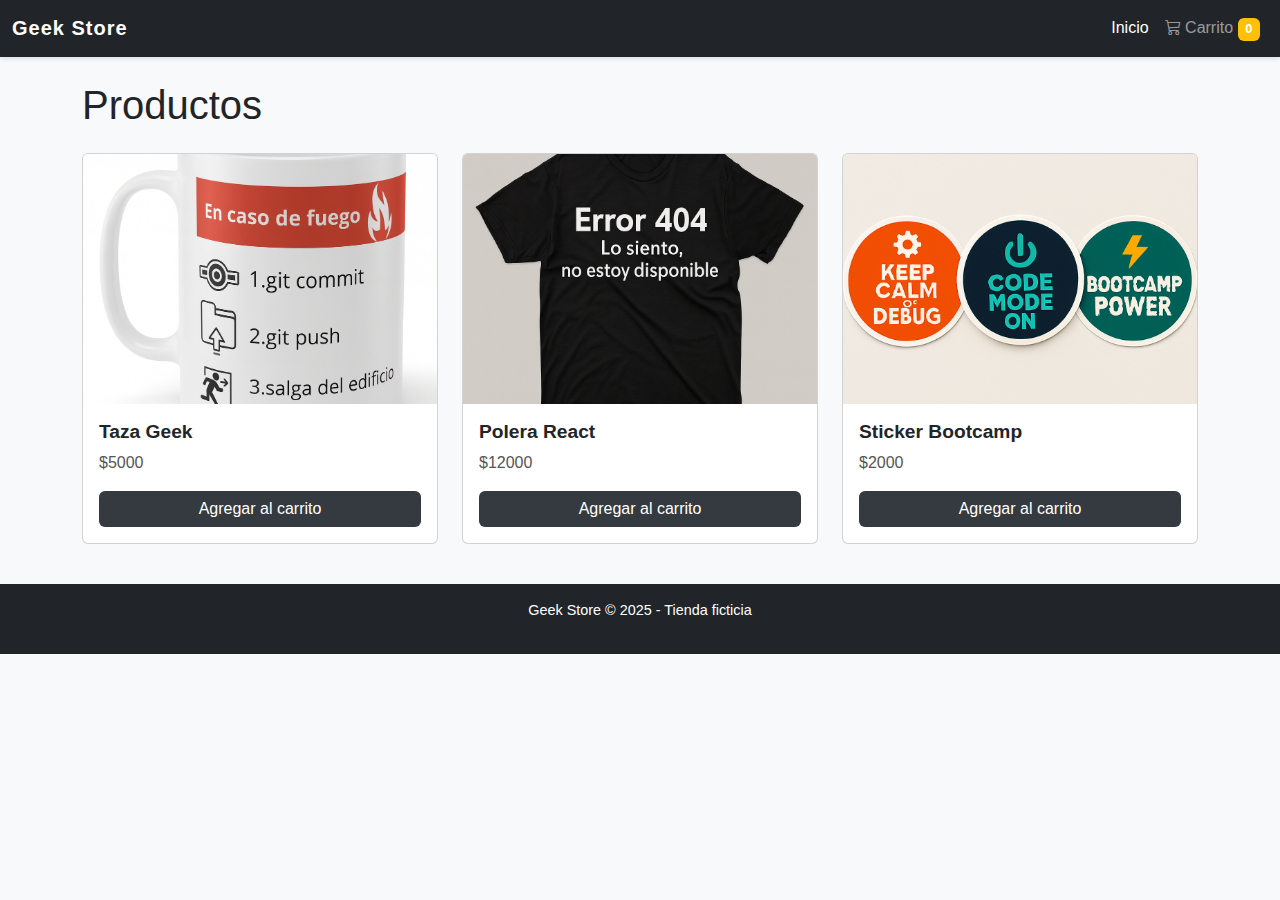
<file: index.html>
<!DOCTYPE html>
<html lang="es">
<head>
  <meta charset="UTF-8">
  <meta name="viewport" content="width=device-width, initial-scale=1.0">
  <title>Geek Store</title>
  <link href="https://cdn.jsdelivr.net/npm/bootstrap@5.3.2/dist/css/bootstrap.min.css" rel="stylesheet">
  <link rel="stylesheet" href="https://cdn.jsdelivr.net/npm/bootstrap-icons@1.11.1/font/bootstrap-icons.css">
  <link rel="stylesheet" href="css/styles.css">
</head>
<body>
  <header>
    <nav class="navbar navbar-expand-lg navbar-dark bg-dark">
      <div class="container-fluid">
        <a class="navbar-brand" href="index.html">Geek Store</a>
        <button class="navbar-toggler" type="button" data-bs-toggle="collapse" data-bs-target="#navbarNav" aria-controls="navbarNav" aria-expanded="false" aria-label="Toggle navigation">
          <span class="navbar-toggler-icon"></span>
        </button>
        <div class="collapse navbar-collapse" id="navbarNav">
          <ul class="navbar-nav ms-auto">
            <li class="nav-item"><a class="nav-link active" href="index.html">Inicio</a></li>
            <li class="nav-item">
              <a class="nav-link" href="cart.html">
                <i class="bi bi-cart3"></i> Carrito 
                <span id="cart-count" class="badge bg-warning">0</span>
              </a>
            </li>
          </ul>
        </div>
      </div>
    </nav>
  </header>

  <main class="container mt-4">
    <section id="catalog">
      <h1 class="mb-4">Productos</h1>
      <div id="product-list" class="row"></div>
    </section>
  </main>

  <footer class="bg-dark text-white text-center p-3 mt-4">
    <p>Geek Store © 2025 - Tienda ficticia</p>
  </footer>

  <script src="https://cdn.jsdelivr.net/npm/bootstrap@5.3.2/dist/js/bootstrap.bundle.min.js"></script>
  <script src="js/app.js"></script>
</body>
</html>
</file>
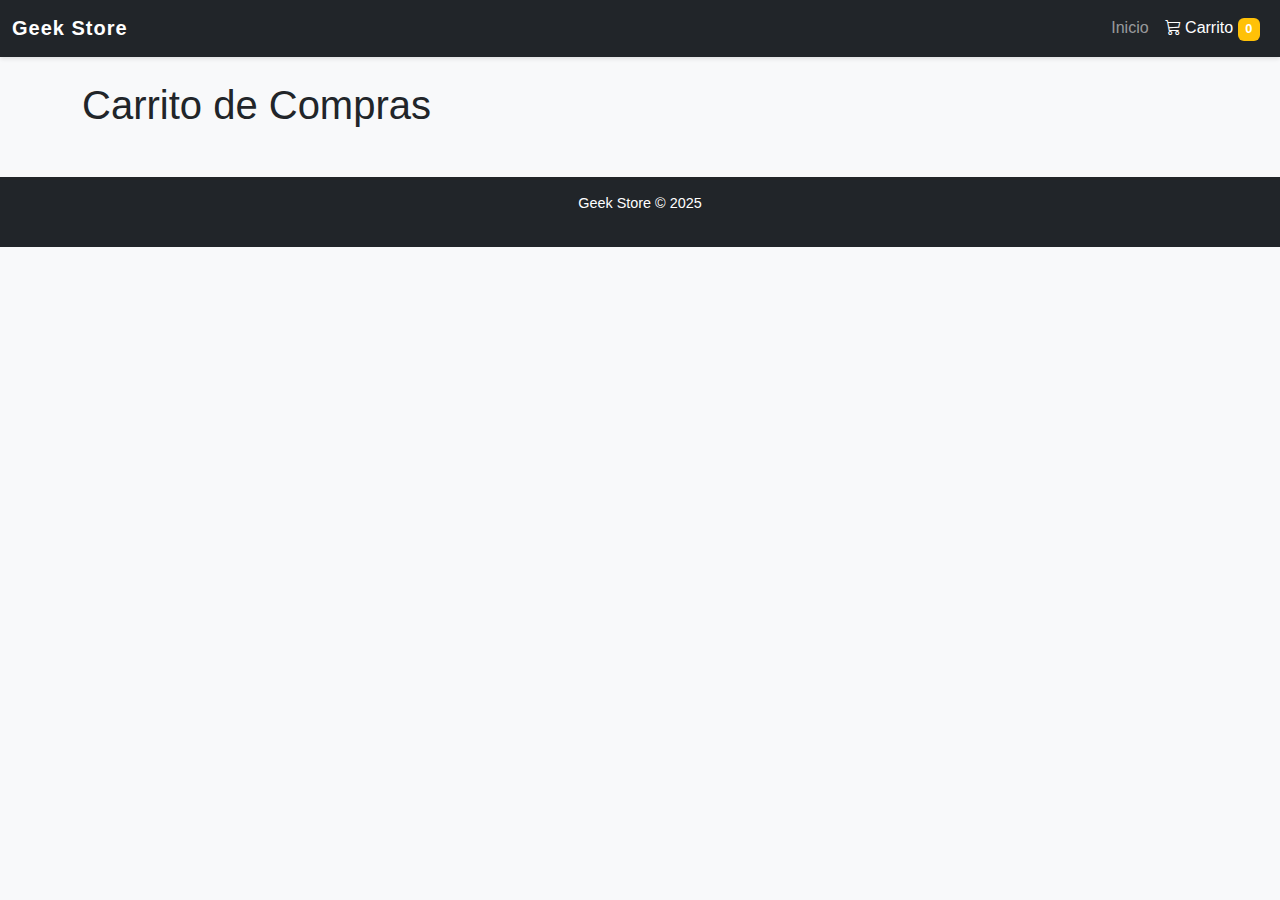
<file: cart.html>
<!DOCTYPE html>
<html lang="es">
<head>
  <meta charset="UTF-8">
  <meta name="viewport" content="width=device-width, initial-scale=1.0">
  <title>Carrito - Geek Store</title>
  
  <link href="https://cdn.jsdelivr.net/npm/bootstrap@5.3.2/dist/css/bootstrap.min.css" rel="stylesheet">
  <link rel="stylesheet" href="https://cdn.jsdelivr.net/npm/bootstrap-icons@1.11.1/font/bootstrap-icons.css">
  <link rel="stylesheet" href="css/styles.css">
</head>
<body>
  <header>
    <nav class="navbar navbar-expand-lg navbar-dark bg-dark">
      <div class="container-fluid">
        <a class="navbar-brand" href="index.html">Geek Store</a>
        <button class="navbar-toggler" type="button" data-bs-toggle="collapse" data-bs-target="#navbarNav" aria-controls="navbarNav" aria-expanded="false" aria-label="Toggle navigation">
          <span class="navbar-toggler-icon"></span>
        </button>
        <div class="collapse navbar-collapse" id="navbarNav">
          <ul class="navbar-nav ms-auto">
            <li class="nav-item"><a class="nav-link" href="index.html">Inicio</a></li>
            <li class="nav-item">
              <a class="nav-link active" href="cart.html">
                <i class="bi bi-cart3"></i> Carrito 
                <span id="cart-count" class="badge bg-warning">0</span>
              </a>
            </li>
          </ul>
        </div>
      </div>
    </nav>
  </header>

  <main class="container mt-4">
    <section id="shopping-cart">
      <h1 class="mb-4">Carrito de Compras</h1>
      <article id="cart-content">
        <ul id="cart-items" class="list-group mb-4"></ul>
        <div id="cart-total"></div>
      </article>
    </section>
  </main>

  <footer class="bg-dark text-white text-center p-3 mt-4">
    <p>Geek Store © 2025</p>
  </footer>

  <script src="https://cdn.jsdelivr.net/npm/bootstrap@5.3.2/dist/js/bootstrap.bundle.min.js"></script>
  <script src="js/app.js"></script>
</body>
</html>
</file>
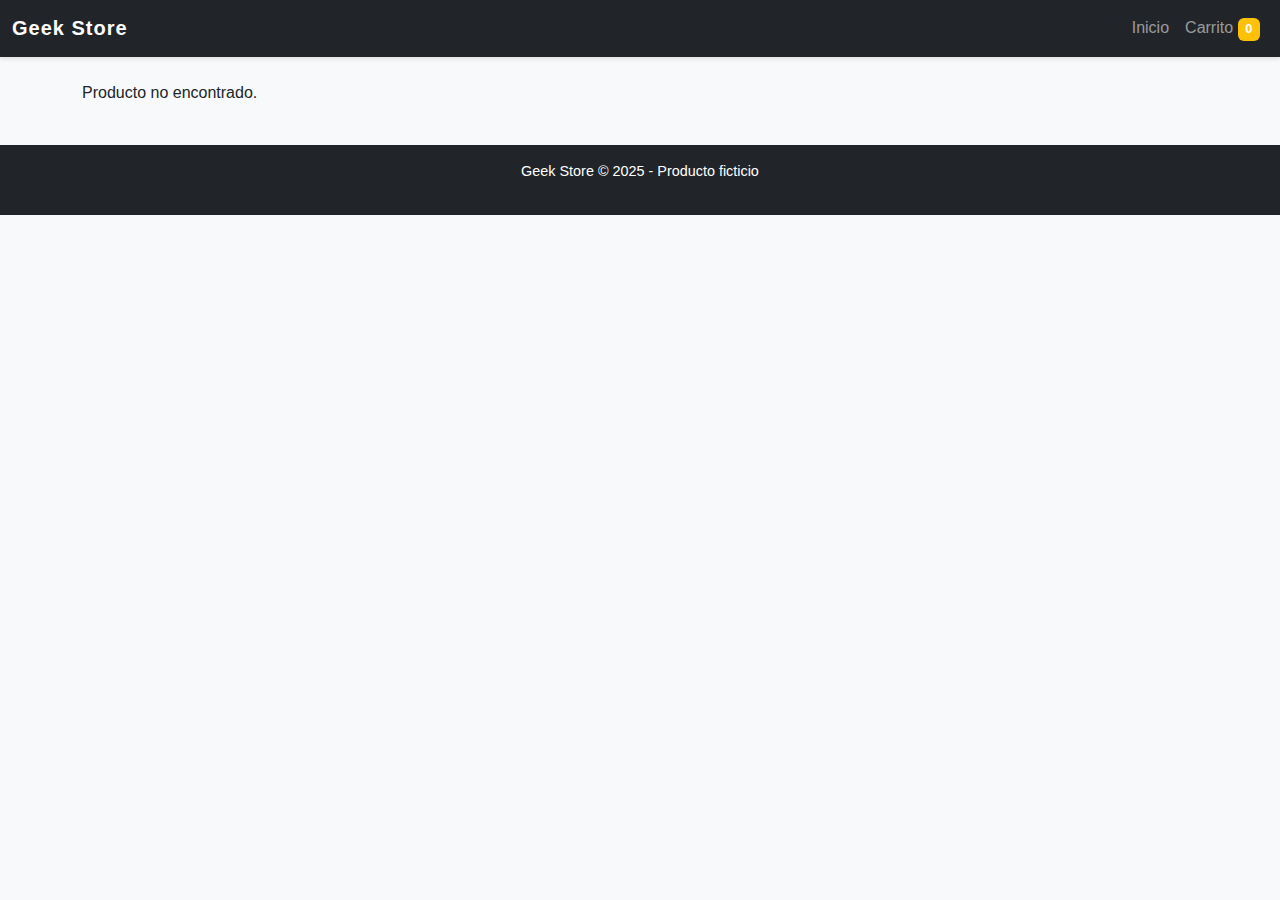
<file: product.html>
<!DOCTYPE html>
<html lang="es">
<head>
  <meta charset="UTF-8">
  <meta name="viewport" content="width=device-width, initial-scale=1.0">
  <title>Detalle del producto</title>
  <link href="https://cdn.jsdelivr.net/npm/bootstrap@5.3.2/dist/css/bootstrap.min.css" rel="stylesheet">
  <link href="css/styles.css" rel="stylesheet">
</head>
<body>
  <header>
    <nav class="navbar navbar-expand-lg navbar-dark bg-dark">
      <div class="container-fluid">
        <a class="navbar-brand" href="index.html">Geek Store</a>
        <button class="navbar-toggler" type="button" data-bs-toggle="collapse" data-bs-target="#navbarNav" aria-controls="navbarNav" aria-expanded="false" aria-label="Toggle navigation">
          <span class="navbar-toggler-icon"></span>
        </button>
        <div class="collapse navbar-collapse" id="navbarNav">
          <ul class="navbar-nav ms-auto">
            <li class="nav-item"><a class="nav-link" href="index.html">Inicio</a></li>
            <li class="nav-item"><a class="nav-link" href="cart.html">Carrito <span id="cart-count" class="badge bg-warning">0</span></a></li>
          </ul>
        </div>
      </div>
    </nav>
  </header>

  <main class="container mt-4">
    <section id="product-details">
      <article id="product-detail" class="row justify-content-center"></article>
    </section>
  </main>

  <footer class="bg-dark text-white text-center p-3 mt-4">
    <p>Geek Store © 2025 - Producto ficticio</p>
  </footer>

  <script src="https://cdn.jsdelivr.net/npm/bootstrap@5.3.2/dist/js/bootstrap.bundle.min.js"></script>
  <script src="js/app.js"></script>
</body>
</html>
</file>
<file: css/styles.css>
/* === Reset y ajustes generales === */
body {
  background-color: #f8f9fa; /* gris claro */
  font-family: 'Segoe UI', sans-serif;
  color: #212529;
}

/* === Navbar personalizado === */
.navbar {
  box-shadow: 0 2px 4px rgba(0,0,0,0.1);
}

.navbar-brand {
  font-weight: bold;
  letter-spacing: 1px;
}

/* === Cards de productos === */
.card {
  transition: transform 0.2s ease-in-out;
  height: 100%; /* Altura uniforme */
  display: flex;
  flex-direction: column;
}

.card:hover {
  transform: scale(1.03);
  box-shadow: 0 4px 8px rgba(0,0,0,0.2);
}

.card-img-top {
  object-fit: cover;
  height: 250px; /* Altura fija para imágenes */
}

.card-body {
  display: flex;
  flex-direction: column;
  flex-grow: 1;
}

.card-body .btn-group {
  margin-top: auto; /* Empuja los botones al final */
}

.card-title {
  font-size: 1.2rem;
  font-weight: 600;
}

.card-text {
  font-size: 1rem;
  color: #555;
}

/* === Botones personalizados === */
.btn-primary {
  background-color: #343a40;
  border: none;
}

.btn-primary:hover {
  background-color: #212529;
}

/* === Footer === */
footer {
  font-size: 0.9rem;
  background-color: #343a40;
  color: #fff;
}

/* === Contador del carrito === */
.badge {
  font-size: 0.8rem;
  padding: 0.4em 0.6em;
}

/* === Carrito de compras === */
.list-group-item img {
  object-fit: cover;
}

.btn-group .btn:disabled {
  background-color: #fff;
  color: #000;
  font-weight: bold;
}

/* === Alertas flotantes === */
.cart-alert {
  max-width: 400px;
  box-shadow: 0 4px 12px rgba(0,0,0,0.15);
}

/* === Responsive tweaks === */
@media (max-width: 420px) {
  .card-title {
    font-size: 1rem;
  }

  .navbar-brand {
    font-size: 1rem;
  }
}
</file>
